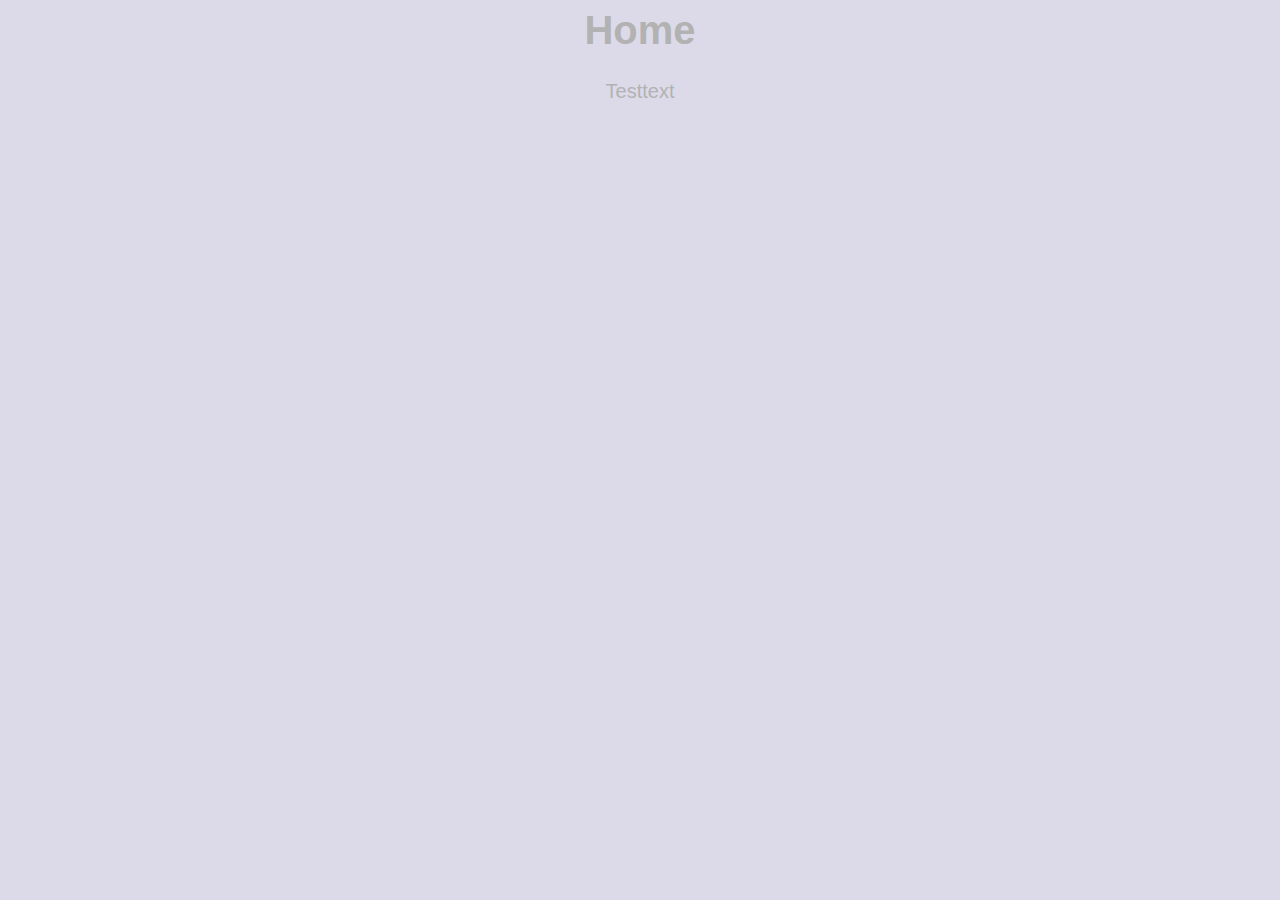
<file: index-2.html>
<html>
<head>
    <link rel="stylesheet" type="text/css" href="/css/style-comingSoon.css">
    <title> Home</title>
    </head>
    
    <body>
        <h1 align="center">Home</h1>
        <p>Testtext</p>
    </body>
</html>
</file>
<file: css/style-comingSoon.css>
//Coming Soon Site
p.coming {
    font-size: 40px;
    position: absolute;
    top: 50%;
    left: 0;
    margin-top: 20px;
    width: 100%;
    line-height: 40px;
}

img.logo {
    position: absolute;
    top: 50%;
    left: 50%;
    margin-top: -45px;
    margin-left: -220px
}
article {
    display: block;
    text-align: left;
    width: 650px;
    margin: 0 auto;
}

//Home Site
a {
    color: #dc8100;
    text-decoration: none;
}
body
{
    font: 20px Helvetica, sans-serif;
    color: #B2B2B3;
    background-color: #DCDAE9;
    text-align: center;
}
</file>
